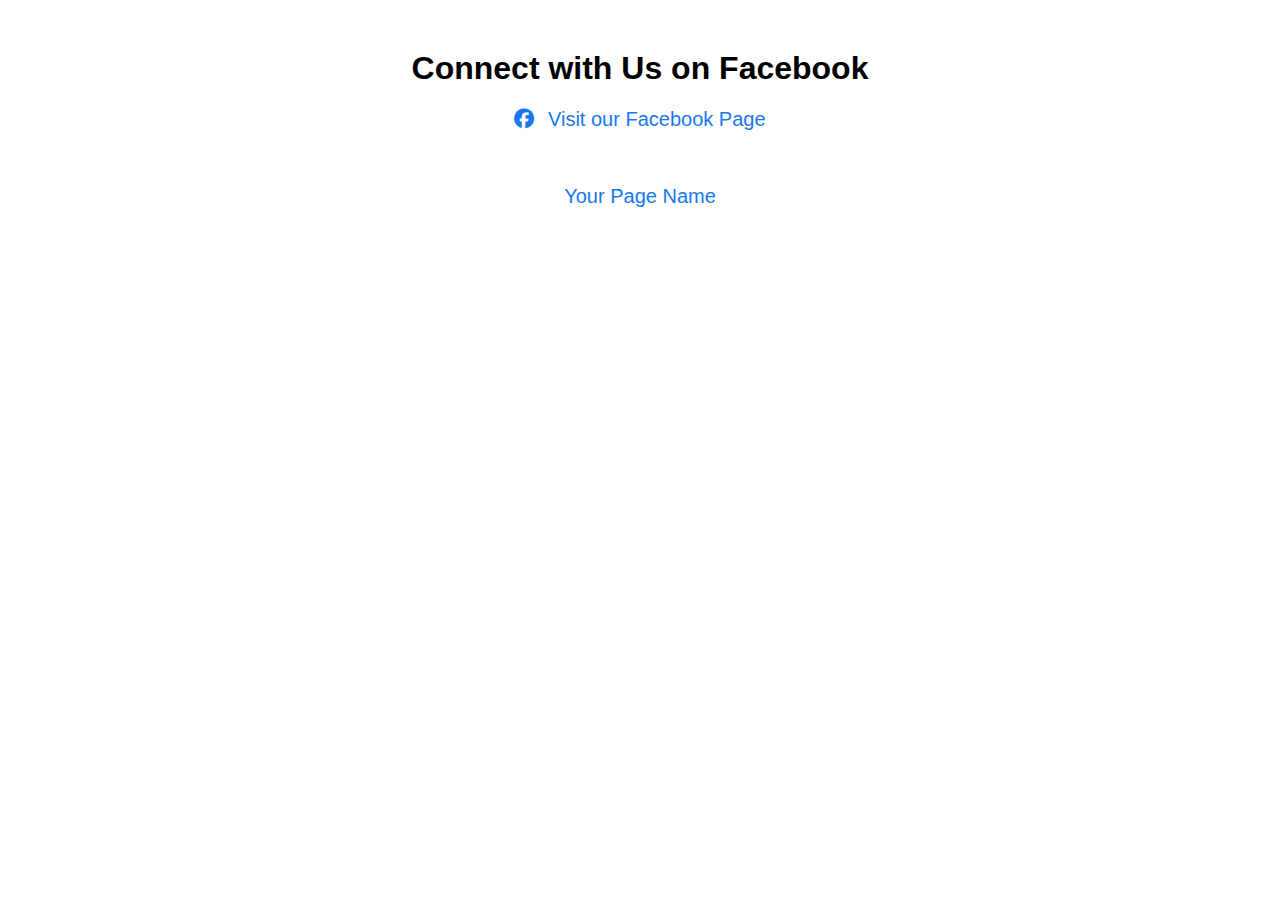
<file: facebook-link.html>
<!DOCTYPE html>
<html lang="en">
<head>
  <meta charset="UTF-8">
  <meta name="viewport" content="width=device-width, initial-scale=1">
  <title>Facebook Integration</title>
  
  <!-- Font Awesome for Facebook Icon -->
  <link rel="stylesheet" href="https://cdnjs.cloudflare.com/ajax/libs/font-awesome/6.4.0/css/all.min.css">
  
  <style>
    body {
      font-family: Arial, sans-serif;
      text-align: center;
      margin: 50px;
    }
    a {
      text-decoration: none;
      color: #1877f2;
      font-size: 20px;
      margin-bottom: 20px;
      display: inline-block;
    }
    i {
      margin-right: 8px;
    }
  </style>
</head>
<body>

  <h1>Connect with Us on Facebook</h1>

  <!-- Facebook Link with Icon -->
  <a href="https://www.facebook.com/profile.php?id=61566026274299" target="_blank">
    <i class="fab fa-facebook"></i> Visit our Facebook Page
  </a>

  <br><br>

  <!-- Facebook Page Plugin -->
  <div id="fb-root"></div>
  <script async defer crossorigin="anonymous"
    src="https://connect.facebook.net/en_US/sdk.js#xfbml=1&version=v19.0"
    nonce="xyz123"></script>

  <div class="fb-page"
       data-href="https://www.facebook.com/profile.php?id=61566026274299"
       data-tabs="timeline"
       data-width="500"
       data-height=""
       data-small-header="false"
       data-adapt-container-width="true"
       data-hide-cover="false"
       data-show-facepile="true">
    <blockquote cite="https://www.facebook.com/YourPageName" class="fb-xfbml-parse-ignore">
      <a href="https://www.facebook.com/profile.php?id=61566026274299">Your Page Name</a>
    </blockquote>
  </div>

</body>
</html>
</file>
